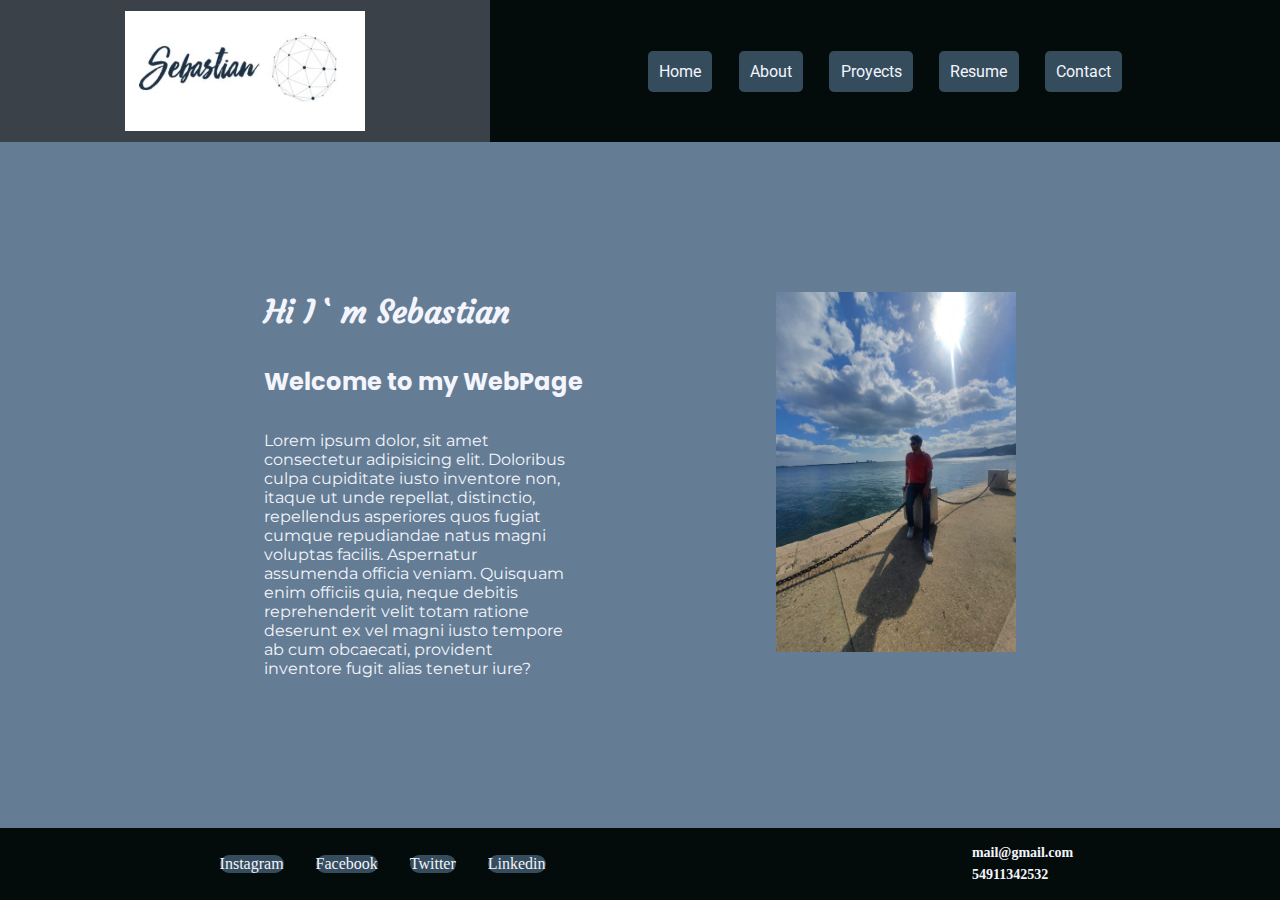
<file: index.html>
<!DOCTYPE html>
<html lang="en">
<head>
    <meta charset="UTF-8">
    <meta http-equiv="X-UA-Compatible" content="IE=edge">
    <meta name="viewport" content="width=device-width, initial-scale=1.0">
    <link rel="preconnect" href="https://fonts.googleapis.com">
    <link rel="preconnect" href="https://fonts.gstatic.com" crossorigin>
    <link href="https://fonts.googleapis.com/css2?family=Courgette&family=Montserrat:wght@100&family=Poppins&family=Roboto&display=swap" rel="stylesheet">
    <link rel="stylesheet" href="Styles/style.css">
    <title>Portfolio</title>
</head>
<body>
    <!-- GRID LAYOUT -->
    <div class="container">
        <!-- HEADER -->
        <header class="header">
            <div class="logo">
                <img src="Images/Logo.JPG" alt="Logo" width="240px">
            </div>
        </header>
        <!-- NAVEGATION BAR -->
        <nav class="menu">
            <ul>
                <li><a href="index.html">Home</a></li>
                <li><a href="About.html">About</a></li>
                <li><a href="Proyects.html">Proyects</a></li>
                <li><a href="Resume.html">Resume</a></li>
                <li><a href="Contact.html">Contact</a></li>
            </ul>
        </nav>
        <!-- MAIN -->
        <main  class="main">
            <div class="home">
                <div class="home__data">
                    <h1 class="home__titulo">Hi I ` m Sebastian</h1>
                    <h2 class="home__subtitulo">Welcome to my WebPage</h2>
                    <p class="home__parrafo">
                        Lorem ipsum dolor, sit amet consectetur adipisicing elit. Doloribus culpa cupiditate iusto inventore non, itaque ut unde repellat, distinctio, repellendus asperiores quos fugiat cumque repudiandae natus magni voluptas facilis. Aspernatur assumenda officia veniam. Quisquam enim officiis quia, neque debitis reprehenderit velit totam ratione deserunt ex vel magni iusto tempore ab cum obcaecati, provident inventore fugit alias tenetur iure?
                    </p>
                </div>
                <div class="foto">
                    <img  src="Images/WhatsApp Image 2022-05-02 at 2.44.24 AM.jpeg" alt="Foto" width="240px">
                </div>
            </div>
        </main>
        <!-- FOOTER -->
        <footer class="footer">
            <nav class="redes">
                <a href="#">Instagram</a>
                <a href="#">Facebook</a>
                <a href="#">Twitter</a>
                <a href="#">Linkedin</a>
            </nav>
            <section class="info">
                <h3>mail@gmail.com</h3>
                <h3>54911342532</h3>
            </section>
        </footer>
    </div>  
</body>
</html>
</file>
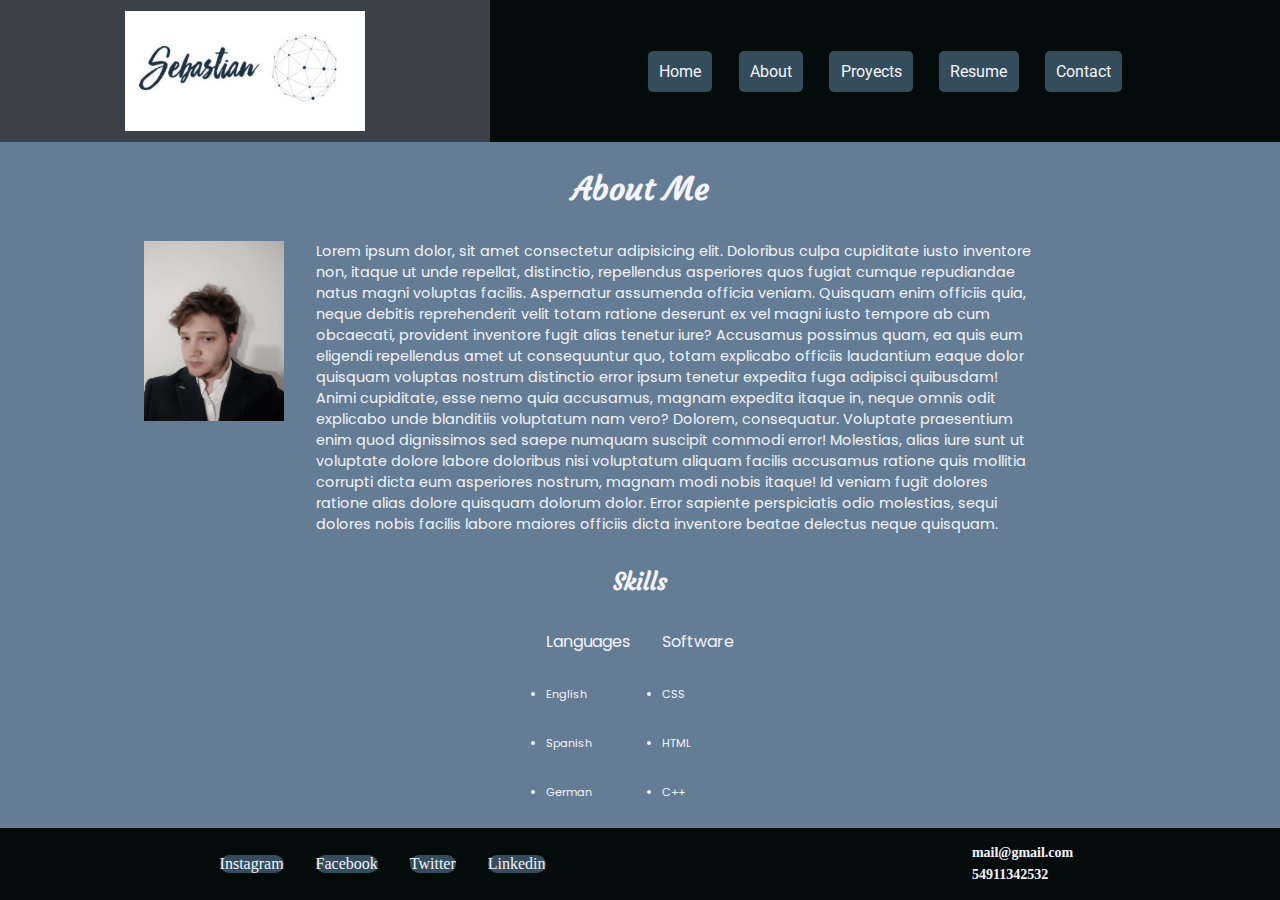
<file: About.html>
<!DOCTYPE html>
<html lang="en">
<head>
    <meta charset="UTF-8">
    <meta http-equiv="X-UA-Compatible" content="IE=edge">
    <meta name="viewport" content="width=device-width, initial-scale=1.0">
    <link rel="preconnect" href="https://fonts.googleapis.com">
    <link rel="preconnect" href="https://fonts.gstatic.com" crossorigin>
    <link href="https://fonts.googleapis.com/css2?family=Courgette&family=Montserrat:wght@100&family=Poppins&family=Roboto&display=swap" rel="stylesheet">
    <link rel="stylesheet" href="Styles/style.css">
    <title>Portfolio</title>
</head>
<body>
    <div class="container">
        <header class="header">
            <div class="logo">
                <img  src="Images/Logo.JPG" alt="Logo" width="240px">
            </div>
        </header>
        <nav class="menu">
            <ul>
                <li><a href="index.html">Home</a></li>
                <li><a href="About.html">About</a></li>
                <li><a href="Proyects.html">Proyects</a></li>
                <li><a href="Resume.html">Resume</a></li>
                <li><a href="Contact.html">Contact</a></li>
            </ul>
        </nav>
        <main class="main">
            <div class="about">
                <div class="about__data">
                    <h2 class="about__titulo">About Me</h2>
                    <div class="about__text">
                        <div class="about__perfil">
                            <img src="Images/WhatsApp Image 2022-04-22 at 6.48.43 PM.jpeg" alt="Perfil" width="140px">
                        </div>
                        <p class="about__parrafo">
                            Lorem ipsum dolor, sit amet consectetur adipisicing elit. Doloribus culpa cupiditate iusto inventore non, itaque ut unde repellat, distinctio, repellendus asperiores quos fugiat cumque repudiandae natus magni voluptas facilis. Aspernatur assumenda officia veniam. Quisquam enim officiis quia, neque debitis reprehenderit velit totam ratione deserunt ex vel magni iusto tempore ab cum obcaecati, provident inventore fugit alias tenetur iure? Accusamus possimus quam, ea quis eum eligendi repellendus amet ut consequuntur quo, totam explicabo officiis laudantium eaque dolor quisquam voluptas nostrum distinctio error ipsum tenetur expedita fuga adipisci quibusdam! Animi cupiditate, esse nemo quia accusamus, magnam expedita itaque in, neque omnis odit explicabo unde blanditiis voluptatum nam vero? Dolorem, consequatur. Voluptate praesentium enim quod dignissimos sed saepe numquam suscipit commodi error! Molestias, alias iure sunt ut voluptate dolore labore doloribus nisi voluptatum aliquam facilis accusamus ratione quis mollitia corrupti dicta eum asperiores nostrum, magnam modi nobis itaque! Id veniam fugit dolores ratione alias dolore quisquam dolorum dolor. Error sapiente perspiciatis odio molestias, sequi dolores nobis facilis labore maiores officiis dicta inventore beatae delectus neque quisquam.
                        </p>
                    </div>
                </div>
                <section class="skills">
                    <h2 class="skillsTitulo">Skills</h2>  
                    <div class="listas">
                        <ul>
                            <p>Languages </p>
                            <li>English</li>
                            <li>Spanish</li>
                            <li>German</li>
                        </ul>
                        <ul>
                            <p>Software</p>
                            <li >CSS</li>
                            <li>HTML</li>
                            <li>C++</li>
                        </ul>
                    </div>
                </section>
            </div>
        </main>
        <footer class="footer">
            <nav class="redes">
                <a href="#">Instagram</a>
                <a href="#">Facebook</a>
                <a href="#">Twitter</a>
                <a href="#">Linkedin</a>
            </nav>
            <section class="info">
                <h3>mail@gmail.com</h3>
                <h3>54911342532</h3>
            </section>
        </footer>
    </div>
</body>
</html>
</file>
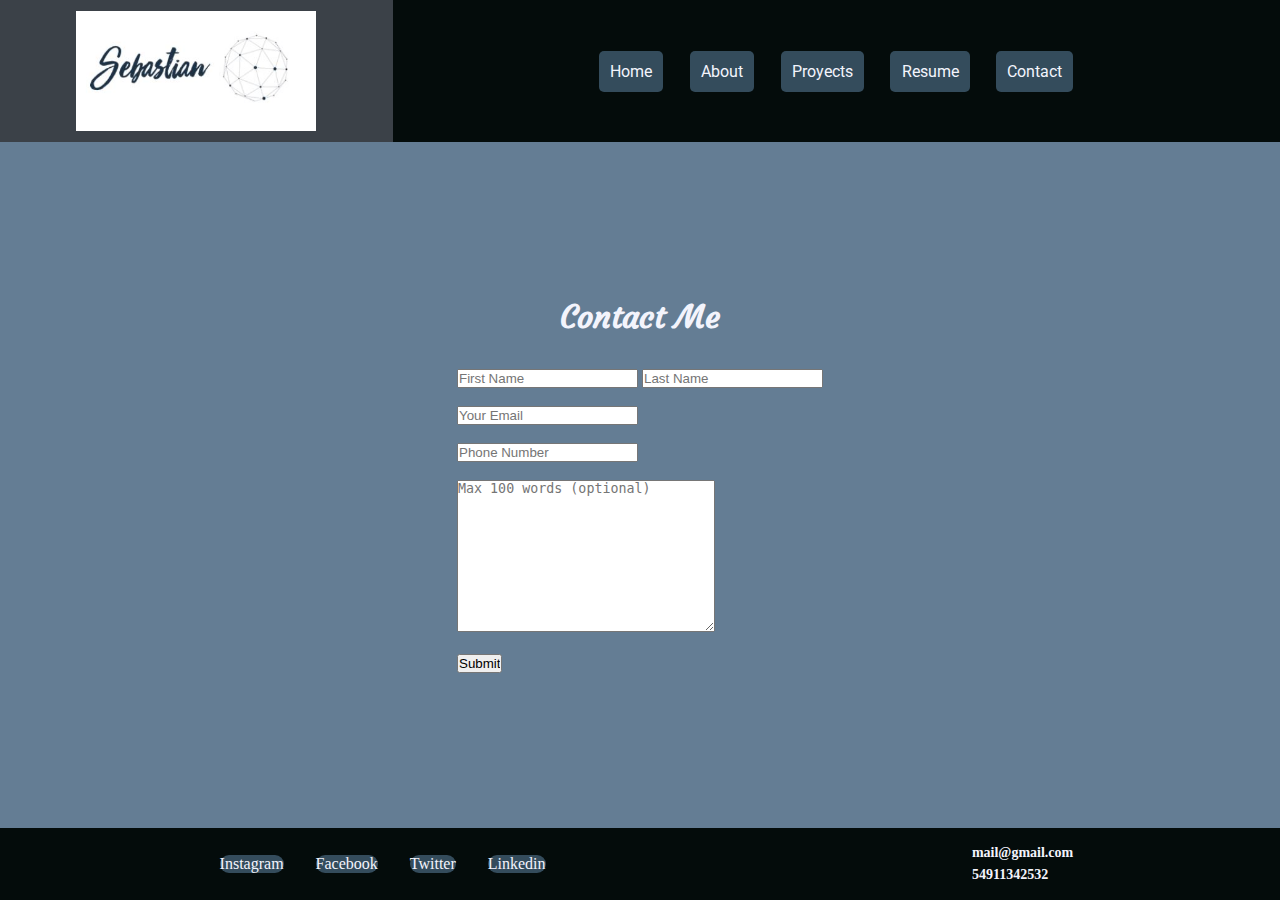
<file: Contact.html>
<!DOCTYPE html>
<html lang="en">
<head>
    <meta charset="UTF-8">
    <meta http-equiv="X-UA-Compatible" content="IE=edge">
    <meta name="viewport" content="width=device-width, initial-scale=1.0">
    <link rel="preconnect" href="https://fonts.googleapis.com">
    <link rel="preconnect" href="https://fonts.gstatic.com" crossorigin>
    <link href="https://fonts.googleapis.com/css2?family=Courgette&family=Montserrat:wght@100&family=Poppins&family=Roboto&display=swap" rel="stylesheet">
    <link rel="stylesheet" href="Styles/style.css">
    <title>Portfolio</title>
</head>
<body>
    <div class="container">
        <header class="header">
            <div class="logo">
                <img  src="Images/Logo.JPG" alt="Logo" width="240px">
            </div>
        </header>
        <nav class="menu">
            <ul>
                <li><a href="index.html">Home</a></li>
                <li><a href="About.html">About</a></li>
                <li><a href="Proyects.html">Proyects</a></li>
                <li><a href="Resume.html">Resume</a></li>
                <li><a href="Contact.html">Contact</a></li>
            </ul>
        </nav>
        <main class="main">
            <div class="contact">
                <h2 class="contact__titulo">Contact Me</h2>
                <div class="formulario">
                    <form action="">
                        <div>
                            <input type="text" name="nombre" placeholder="First Name">
                            <input type="text" name="apellido" placeholder="Last Name">
                        </div><br>
                        <div>
                            <input type="email" name="email" placeholder="Your Email" required>
                        </div><br>
                        <div>
                            <input type="number" name="Phone" placeholder="Phone Number">
                        </div><br>
                        <div>
                            <textarea name="comentarios" id="" cols="30" rows="10" placeholder="Max 100 words (optional)"></textarea>
                        </div><br>
                        <div>
                            <input type="submit" value="Submit">
                        </div>
                    </form>
                </div>  
            </div>
        </main>
        <footer  class="footer">
            <nav class="redes">
                <a href="#">Instagram</a>
                <a href="#">Facebook</a>
                <a href="#">Twitter</a>
                <a href="#">Linkedin</a>
            </nav>
            <section class="info">
                <h3>mail@gmail.com</h3>
                <h3>54911342532</h3>
            </section>
        </footer>
    </div>
</body>
</html>
</file>
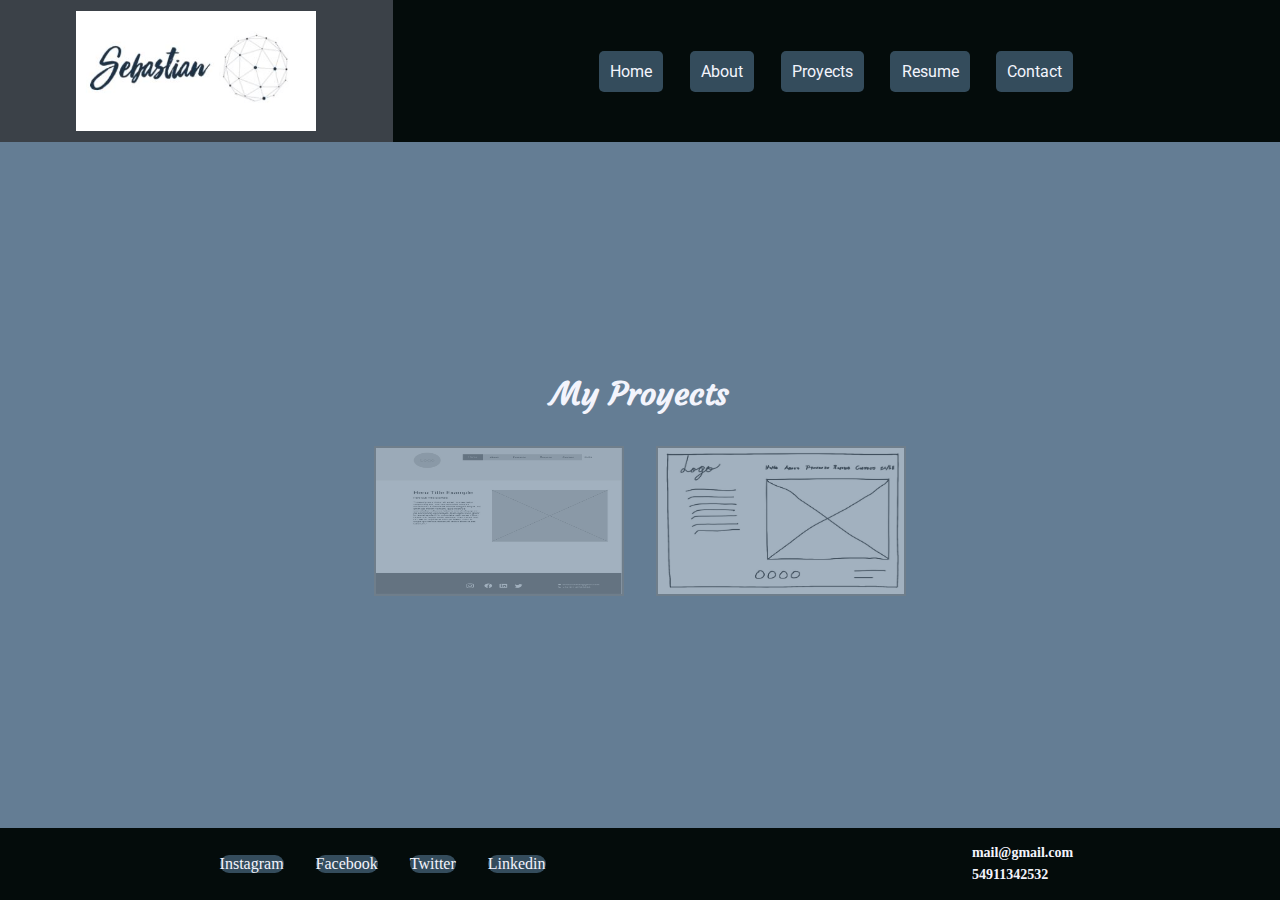
<file: Proyects.html>
<!DOCTYPE html>
<html lang="en">
<head>
    <meta charset="UTF-8">
    <meta http-equiv="X-UA-Compatible" content="IE=edge">
    <meta name="viewport" content="width=device-width, initial-scale=1.0">
    <link rel="preconnect" href="https://fonts.googleapis.com">
    <link rel="preconnect" href="https://fonts.gstatic.com" crossorigin>
    <link href="https://fonts.googleapis.com/css2?family=Courgette&family=Montserrat:wght@100&family=Poppins&family=Roboto&display=swap" rel="stylesheet">
    <link rel="stylesheet" href="Styles/style.css">
    <title>Portfolio</title>
</head>
<body>
    <div class="container">
        <header class="header">
            <div class="logo">
                <img  src="Images/Logo.JPG" alt="Logo" width="240px">
            </div>
        </header>
        <nav class="menu">
            <ul>
                <li><a href="index.html">Home</a></li>
                <li><a href="About.html">About</a></li>
                <li><a href="Proyects.html">Proyects</a></li>
                <li><a href="Resume.html">Resume</a></li>
                <li><a href="Contact.html">Contact</a></li>
            </ul>
        </nav>
        <main class="main">
            <div class="proyects">
                <h2 class="proyects__titulo">My Proyects</h2>
                <div class="galeria">
                    <img src="Images/Captura.JPG" alt="">
                    <img src="Images/Captura2.JPG" alt="">
                </div>
            </div>
        </main>
        <footer class="footer">
            <nav class="redes">
                <a href="#">Instagram</a>
                <a href="#">Facebook</a>
                <a href="#">Twitter</a>
                <a href="#">Linkedin</a>
            </nav>
            <section class="info">
                <h3>mail@gmail.com</h3>
                <h3>54911342532</h3>
            </section>
        </footer>
    </div>
    
</body>
</html>
</file>
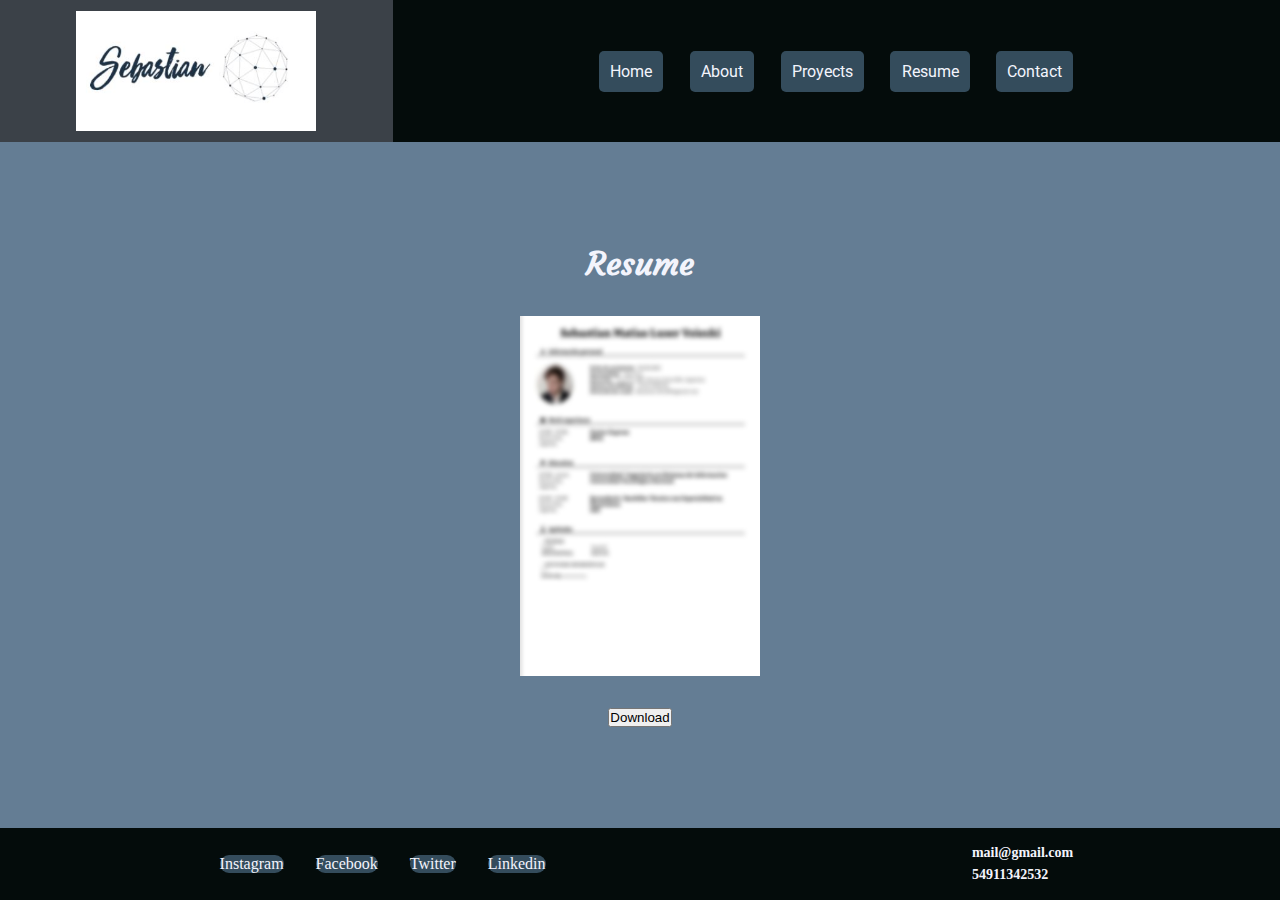
<file: Resume.html>
<!DOCTYPE html>
<html lang="en">
<head>
    <meta charset="UTF-8">
    <meta http-equiv="X-UA-Compatible" content="IE=edge">
    <meta name="viewport" content="width=device-width, initial-scale=1.0">
    <link rel="preconnect" href="https://fonts.googleapis.com">
    <link rel="preconnect" href="https://fonts.gstatic.com" crossorigin>
    <link href="https://fonts.googleapis.com/css2?family=Courgette&family=Montserrat:wght@100&family=Poppins&family=Roboto&display=swap" rel="stylesheet">
    <link rel="stylesheet" href="Styles/style.css">
    <title>Portfolio</title>
</head>
<body>
    <div class="container">
        <header class="header">
            <div class="logo">
                <img  src="Images/Logo.JPG" alt="Logo" width="240px">
            </div>
        </header>
        <nav class="menu">
            <ul>
                <li><a href="index.html">Home</a></li>
                <li><a href="About.html">About</a></li>
                <li><a href="Proyects.html">Proyects</a></li>
                <li><a href="Resume.html">Resume</a></li>
                <li><a href="Contact.html">Contact</a></li>
            </ul>
        </nav>
        <main class="main">
            <div class="resume">
                <h2 class="resume__titulo">Resume</h2>
                <div class="cv">
                    <img src="Images/Captura4.jpg" alt="CV" width="240px">
                </div>
                <div class="boton">
                    <input type="submit" value="Download">
                </div>
            </div>
        </main>
        <footer class="footer">
            <nav class="redes">
                <a href="#">Instagram</a>
                <a href="#">Facebook</a>
                <a href="#">Twitter</a>
                <a href="#">Linkedin</a>
            </nav>
            <section class="info">
                <h3>mail@gmail.com</h3>
                <h3>54911342532</h3>
            </section>
        </footer>
    </div>

</body>

</html>
</file>
<file: Styles/style.css>
*{
    padding: 0;
    margin: 0;
    box-sizing: border-box;
}
/*BODY*/
body{
    /* background-color: blue; */
    background-color: #647d94;
}
/*GRID*/
.container{
    display: grid;
    min-height: 100vh;
    grid-template-rows: auto auto 1fr  auto;
    grid-template-areas: 
    "header" 
    "nav"
    "main" 
    "footer";
}
/*HEADER*/
.header{
    background-color: hwb(0 15% 84% / 0.697);
    grid-area: header;
}
/*LOGO*/
.logo{
    display: flex;
    flex-wrap: wrap;
    justify-content:start;
}
.logo img{
    width: 240px;
    height: 120px;
    margin: 0.7rem;
}
/*NAVEGATION BAR*/
.menu{
    grid-area: nav;
    background-color: #040c0b;
    display: flex;
    flex-wrap: wrap;
    justify-content: center;
    align-items: center;
}
.menu ul{ 
    list-style-type: none;
}
.menu li{  
    display: inline-block;  
    text-align: center;
    background-color: #344c5c;
    font-family: 'Roboto', sans-serif;
    border-radius: 5px;
    margin: 0.7rem;
    padding: 0.7rem;
}
.menu li a{
    text-decoration: none;
    display: inline-block;
    color: #F3F4FC;
}
.menu li:hover{
    background-color: cadetblue;
}
.menu li a:hover{
    color: #F3F4FC;
}
/*MAIN*/
.main{
    /* background-color: #647d94; */
    grid-area: main;
    align-self: center;
}
/*HOME/INDEX*/
.home{
    display: flex;
    flex-direction: row;
    flex-wrap: wrap;
    justify-content: center;
}
.home__data
{
    display: flex;
    flex-direction: column;
    width: 40%;
}
.home__titulo{
    color: #F3F4FC;
    font-family: 'Courgette', cursive;
    font-size: 2rem;
    margin: 1rem;
}
.home__subtitulo{
    color: #F3F4FC;
    font-family: 'Poppins', sans-serif;
    font-size: 1.5rem;
    margin: 1rem;
}
.home__parrafo{
    color: #F3F4FC;
    font-family: 'Montserrat', sans-serif;
    font-size: 1rem;
    margin: 1rem;
    width: 60%;
}
.foto{
    margin: 1rem;
}
.foto img{
    width: 240px;
    height: 360px;
}
/*--ABOUT--*/
.about{
    display: flex;
    flex-direction: column;
    flex-wrap: wrap;
    margin-left: 10%;
    width: 80%;
}
.about__data{
    display: flex;
    flex-direction: column;
    flex-wrap: wrap;
}
.about__titulo{
    display: flex;
    justify-content: center;
    color: #F3F4FC;
    font-family: 'Courgette', cursive;
    font-size: 2rem;
    margin: 1rem;
}
.about__text{
    display: flex;
    flex-direction: row;
    flex-wrap: wrap;
}
.about__perfil{
    display: flex;
    justify-content: flex-start;
    margin: 1rem;
}
.about__perfil img{
    width: 140px;
    height: 180px;
}
.about__parrafo{
    display: flex;
    justify-content: flex-end;
    color: #F3F4FC;
    font-family: 'Poppins', sans-serif;
    width: 70%;
    font-size: 0.9rem;
    margin: 1rem;
}
.skills{
    display: flex;
    flex-direction: column;
    flex-wrap: wrap;
    justify-content: center;
}
.skillsTitulo{
    display: flex;
    justify-content: center;
    color: #F3F4FC;
    font-family: 'Courgette', cursive;
    font-size: 1.5rem;
    margin: 1rem;
}
.listas{
    display: flex;
    flex-direction: row;
    justify-content: center;
}
.skills ul{
    display: flex;
    flex-direction: column;
}
.skills ul p{
    color: #F3F4FC;
    font-family: 'Poppins', sans-serif;
    font-size: 1rem;
    margin: 1rem;
}
.skills ul li{
    color: #F3F4FC;
    font-family: 'Poppins', sans-serif;
    font-size: 0.7rem;
    margin: 1rem;
}

/*--PROYECTS--*/
.proyects{
    display: flex;
    flex-direction: column;
    flex-wrap: wrap;
    /* margin-top: 10%; */
}
.proyects__titulo{
    display: flex;
    justify-content: center;
    color: #F3F4FC;
    font-family: 'Courgette', cursive;
    font-size: 2rem;
    margin: 1rem;
}
.galeria{
    display: flex;
    flex-direction: row;
    justify-content: center;
    flex-wrap: wrap;
}
.galeria img{
    width: 250px;
    height: 150px;
    margin: 1rem;
    opacity: .4;
    border: 2px double grey;
}
.galeria img:hover{
    opacity: 1;
    border: 2px solid white;
}

/*--RESUME--*/
.resume{
    display: flex;
    flex-direction: column;
    flex-wrap: wrap;
    justify-content: center;
}
.resume__titulo{
    display: flex;
    justify-content: center;
    color: #F3F4FC;
    font-family: 'Courgette', cursive;
    font-size: 2rem;
    margin: 1rem;
}
.cv{
    display: flex;
    justify-content: center;
}
.cv img{
    margin: 1rem;
    height: 360px;
    width: 240px;
}
.boton{
    display: flex;
    justify-content: center;
    margin: 1rem;
}

/*--CONTACT--*/
.contact{
    display: flex;
    justify-content: center;
    flex-direction: column;
    align-items:  center;
    flex-wrap: wrap;
}
.contact__titulo{
    display: flex;
    justify-content: center;
    color: #F3F4FC;
    font-family: 'Courgette', cursive;
    font-size: 2rem;
    margin: 1rem;
}
.formulario{
    display: flex;
    flex-direction: column;
    margin: 1rem;
}

/*FOOTER*/
.footer{
    background-color: #040c0b;
    display: flex;
    flex-direction: row;
    flex-wrap: wrap;
    justify-content: space-around;
    align-items: center;
    margin-top: auto;
    grid-area: footer;
}
.redes{
    display: flex;
    flex-direction: row;
    justify-content: center;
    flex-wrap: wrap;
    margin: 0.7rem;
    
}
.redes a{
    text-decoration: none;
    background-color: #344c5c;
    border-radius: 10px;
    color: #F3F4FC;
    margin: 1rem;
}
.info{
    display: flex;
    flex-direction: column;
    justify-content: flex-end;
    flex-wrap: wrap;
    margin: 0.7rem;
}
.info h3{
    color: #F3F4FC;
    margin: 0.2rem;
    font-size: 14px;
}

/*MEDIA QUERYS*/
@media screen and (min-width: 320px) {
    .container{
        grid-template-rows: auto auto 1fr auto;
        grid-template-areas: 
        "header header header header" 
        "nav main main main" 
        "nav main main main" 
        "nav footer footer footer";
    }
    .menu li{  
        display:block;  
    }
    .logo{
        display: flex;
        flex-wrap: wrap;
        justify-content:center;
    }
}
@media screen and (min-width: 480px) {
    .container{
        grid-template-rows: auto auto 1fr auto;
        grid-template-areas: 
        "header header header header" 
        "nav main main main" 
        "nav main main main" 
        "nav footer footer footer";
    }
    .menu li{  
        display:block;  
    }
    .logo{
        display: flex;
        flex-wrap: wrap;
        justify-content:center;
    }
}


@media screen and (min-width: 600px) {
    .container{
        grid-template-rows: auto auto 1fr auto;
        grid-template-areas: 
        "header header header header" 
        "nav main main main" 
        "nav main main main" 
        "nav footer footer footer";
    }
    .menu li{  
        display:block;  
    }
    .logo{
        display: flex;
        flex-wrap: wrap;
        justify-content:center;
    }
} 
@media screen and (min-width: 768px) {
    .container{
        grid-template-rows: auto auto 1fr auto;
        grid-template-areas: 
        "header header header header" 
        "nav nav nav nav" 
        "main main main main" 
        "footer footer footer footer";
    }
    /* PASAR FOTO ABAJO */
    .menu li{  
        display:inline-block;  
    }
    .logo{
        display: flex;
        flex-wrap: wrap;
        justify-content:center;
    }
}
@media screen and (min-width: 1024px) {
    .container{
        grid-template-rows: auto auto 1fr auto;
        grid-template-areas: 
        "header nav nav nav" 
        "main main main main" 
        "main main main main" 
        "footer footer footer footer";
    }
    .menu li{  
        display:inline-block;  
    }
}
@media screen and (min-width: 1200px) {
    .container{
        grid-template-rows: auto auto 1fr auto;
        grid-template-areas: 
        "header nav nav nav" 
        "main main main main" 
        "main main main main" 
        "footer footer footer footer";
    }
    .menu li{  
        display:inline-block;  
    }
}
</file>
